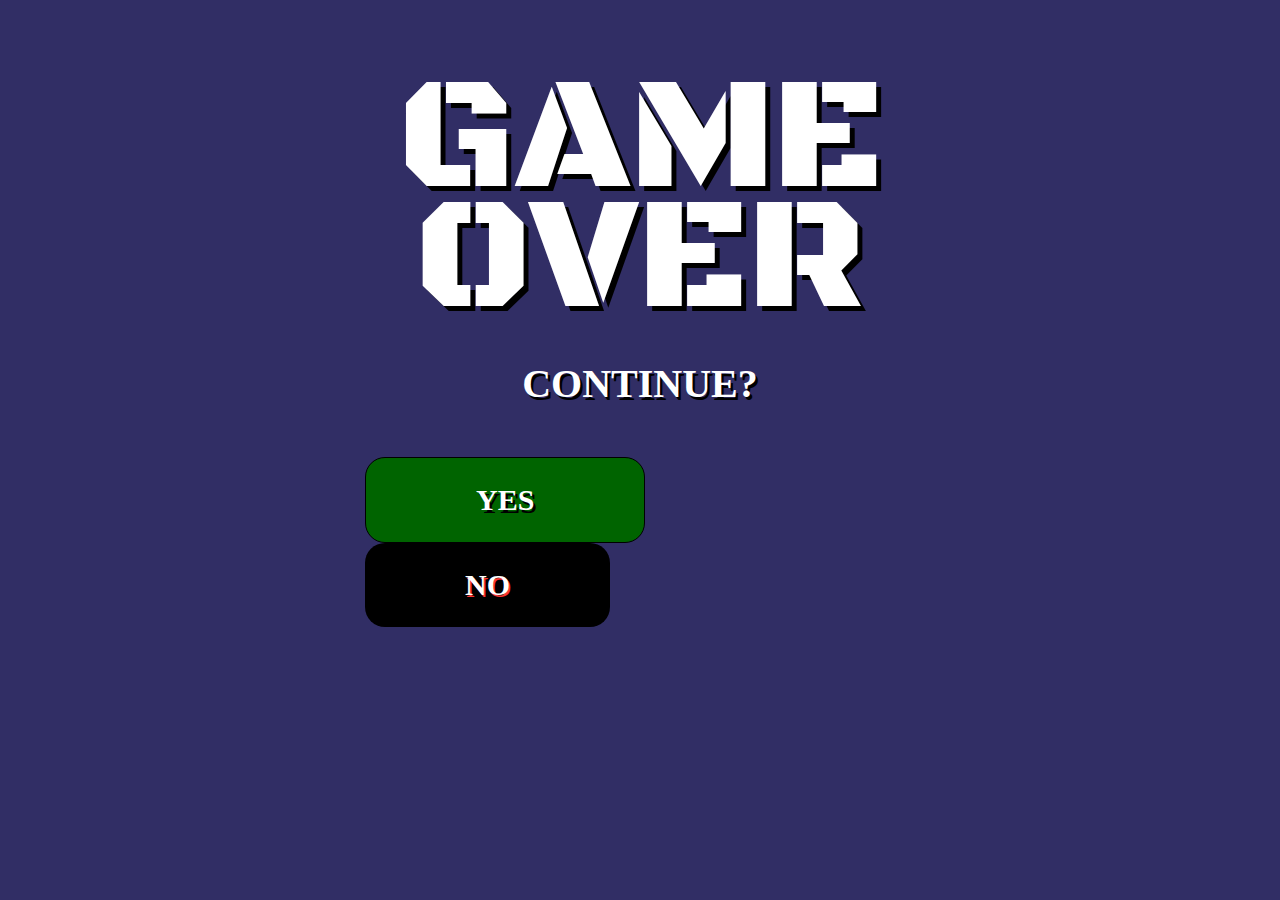
<file: game_over/index.html>
<html lang="pt-br">

<head>
<meta charset="utf-8">	
<link href="css/game_over.css" rel="stylesheet" type="text/css" />	

<title> GAMEOVER </title>

<link href='https://fonts.googleapis.com/css?family=Black+Ops+One' rel='stylesheet' type='text/css'>
 </head>

 <body>

<div id="tudo">

	<div class="gameover">
	<p> GAME </p>
	<p> OVER </p>
	</div>

	<div class="continue"> <p> CONTINUE? </p> </div>

	<div class="opcoes">
		<div class="yes"> <a href="Bomberman Go.html"> YES </a> </div>
		<div class="no"> <a href="Start.html"> NO </a> </div>
	</div>

</div>
</body>


 </html>
</file>
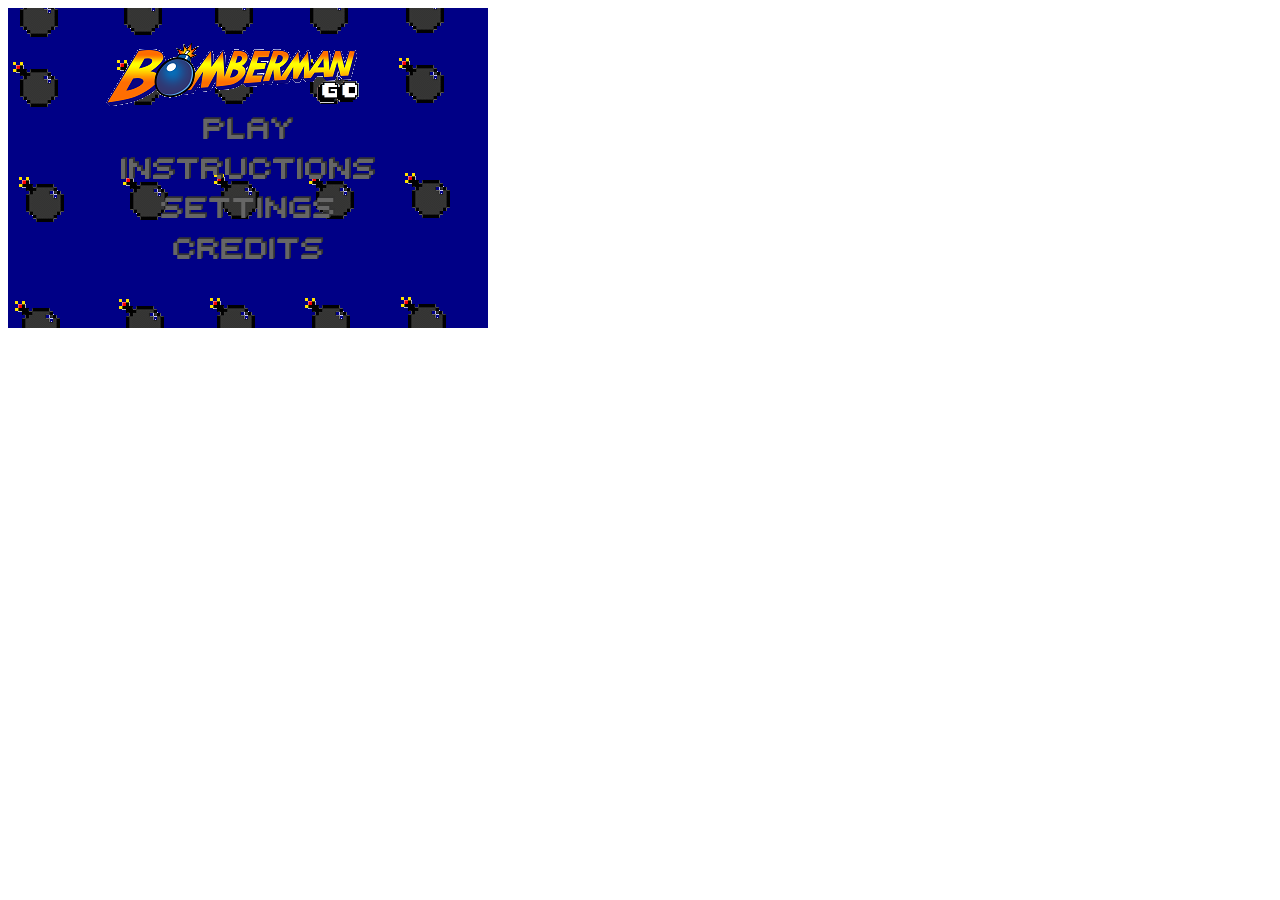
<file: docs/menu.html>
<!DOCTYPE html>
<html>
<head>
<title>BombermanGO</title>
</head>

<body>
<canvas id="myCanvas" width="480" height="320"><p>Your browser does not support HTML5!</p></canvas> 
<script type="text/javascript">
	var canvas = document.getElementById("myCanvas");
	var context = canvas.getContext("2d");
	
	var width = canvas.getAttribute('width');
	var height = canvas.getAttribute('height');
	
	var mouseX;
	var mouseY;
	
	var bgImage = new Image();
	var logoImage = new Image();
	var playImage = new Image();
	var instructImage = new Image();
	var settingsImage = new Image();
	var creditsImage = new Image();
	var bombImage = new Image();

	var backgroundY = 0;
	var speed = 1;
	
	var buttonX = [192,110,149,160];
	var buttonY = [100,140,180,220];
	var buttonWidth = [96,260,182,160];
	var buttonHeight = [40,40,40,40];
	
	var shipX = [0,0];
	var shipY = [0,0];
	var shipWidth = 35;
	var shipHeight = 40;
	
	var shipVisible = false;
	var shipSize = shipWidth;
	var shipRotate = 0;
	
	var frames = 30;
    var timerId = 0;
	var fadeId = 0;
	var time = 0.0;

	bombImage.src = "Images/bomb.png";
	bgImage.onload = function(){
		context.drawImage(bgImage, 0, backgroundY);
	};
	bgImage.src = "Images/Background.png";
	logoImage.onload = function(){
		context.drawImage(logoImage, 50, -10);
	}
	logoImage.src = "Images/logo.png";
	playImage.onload = function(){
		context.drawImage(playImage, buttonX[0], buttonY[0]);
	}
	playImage.src = "Images/play.png";
	instructImage.onload = function(){
		context.drawImage(instructImage, buttonX[1], buttonY[1]);
	}
	instructImage.src = "Images/instructions.png";
	settingsImage.onload = function(){
		context.drawImage(settingsImage, buttonX[2], buttonY[2]);
	}
	settingsImage.src = "Images/settings.png";
	creditsImage.onload = function(){
		context.drawImage(creditsImage, buttonX[3], buttonY[3]);
	}
	creditsImage.src = "Images/credits.png";
	
	timerId = setInterval("update()", 1000/frames);
	
	canvas.addEventListener("mousemove", checkPos);
	canvas.addEventListener("mouseup", checkClick);
	
	function update() {
		clear();
		move();
		draw();
	}
	function clear() {
		context.clearRect(0, 0, width, height);
	}
	function move(){
		backgroundY -= speed;
		if(backgroundY == -1 * height){
			backgroundY = 0;
		}
		if(shipSize == shipWidth){
			shipRotate = -1;
		}
		if(shipSize == 0){
			shipRotate = 1;
		}
		shipSize += shipRotate;
	}
	function draw(){
		context.drawImage(bgImage, 0, backgroundY);
		context.drawImage(logoImage, 95, 30);
		context.drawImage(playImage, buttonX[0], buttonY[0]);
		context.drawImage(instructImage, buttonX[1], buttonY[1]);
		context.drawImage(settingsImage, buttonX[2], buttonY[2]);
		context.drawImage(creditsImage, buttonX[3], buttonY[3]);
		if(shipVisible == true){
			context.drawImage(bombImage, shipX[0] - (shipSize/2), shipY[0], shipSize, shipHeight);
			context.drawImage(bombImage, shipX[1] - (shipSize/2), shipY[1], shipSize, shipHeight);
		}
	}
	function checkPos(mouseEvent){
		if(mouseEvent.pageX || mouseEvent.pageY == 0){
			mouseX = mouseEvent.pageX - this.offsetLeft;
			mouseY = mouseEvent.pageY - this.offsetTop;
		}else if(mouseEvent.offsetX || mouseEvent.offsetY == 0){
			mouseX = mouseEvent.offsetX;
			mouseY = mouseEvent.offsetY;
		}
		for(i = 0; i < buttonX.length; i++){
			if(mouseX > buttonX[i] && mouseX < buttonX[i] + buttonWidth[i]){
				if(mouseY > buttonY[i] && mouseY < buttonY[i] + buttonHeight[i]){
					shipVisible = true;
					shipX[0] = buttonX[i] - (shipWidth/2) - 2;
					shipY[0] = buttonY[i] + 2;
					shipX[1] = buttonX[i] + buttonWidth[i] + (shipWidth/2); 
					shipY[1] = buttonY[i] + 2;
				}
			}else{
				shipVisible = false;
			}
		}
	}
	function checkClick(mouseEvent){
		for(i = 0; i < buttonX.length; i++){
			if(mouseX > buttonX[i] && mouseX < buttonX[i] + buttonWidth[i]){
				if(mouseY > buttonY[i] && mouseY < buttonY[i] + buttonHeight[i]){
					fadeId = setInterval("fadeOut()", 1000/frames);
					clearInterval(timerId);
					canvas.removeEventListener("mousemove", checkPos);
					canvas.removeEventListener("mouseup", checkClick);
				}
			}
		}
	}
	function fadeOut(){
		context.fillStyle = "rgba(0,0,0, 0.2)";
		context.fillRect (0, 0, width, height);
		time += 0.1;
		if(time >= 2){
			clearInterval(fadeId);
			time = 0;
			timerId = setInterval("update()", 1000/frames);
			canvas.addEventListener("mousemove", checkPos);
			canvas.addEventListener("mouseup", checkClick);
		}
	}
</script> 
</body>

</html>
</file>
<file: game_over/css/game_over.css>
@-webkit-keyframes animacao1 { 0% {background: #D62623;}
							   50% {background: #EE3430;}
							   100% {background: #FB3733;} }

@-moz-keyframes animacao1 { 0% {background: #D62623;}
							50% {background: #EE3430;}
							100% {background: #FB3733;} }

@keyframes animacao1 { 0% {background: #D62623;}
							   50% {background: #EE3430;}
							   100% {background: #FB3733;} }

body {background: #312e65;}

#tudo {width: 750px;
		height: 580px;
		margin: auto;
		margin-top: 20px;
    	border-radius: 40px;
    	-webkit-animation-name: animacao1;
		-webkit-animation-duration: 1s;
		-webkit-animation-timing-function:  linear;
		-webkit-animation-iteration-count: infinite;
		-webkit-animation-direction: alternate;

		-moz-animation-name: animacao1;
		-moz-animation-duration: 1s;
		-moz-animation-timing-function:  linear;
		-moz-animation-iteration-count: infinite;
		-moz-animation-direction: alternate; 

		animation-name: animacao1;
		animation-duration: 1s;
		animation-timing-function:  linear;
		animation-iteration-count: infinite;
		animation-direction: alternate;}


.gameover {width:750px;
			height: auto;
			padding-top: 60px;
			background: none;}

.gameover p {margin-top: 0px;
			margin-bottom: 0px;
			font-size: 160px;
			font-family: 'Black Ops One', cursive;
			line-height: 120px;
			text-align: center;
			text-shadow: 5px 5px #000000;
			color: #ffffff;}

.continue	{width: 750px;
			height: auto;
			padding-top: 40px;}

.continue p {margin-top: 0px;
			margin-bottom: 0px;
			text-align: center;
			font-size: 40px;
			font-weight: bold;
			font-family: corbel;
			color: #ffffff;
			text-shadow: 2.5px 2.5px #000000;}

.opcoes {width: 550px;
		height: auto;
		padding-top: 50px;
		margin: auto;}

.yes a {text-align: center;
		font-size: 30px;
		font-weight: bold;
		font-family: corbel;
		color: #ffffff;
		text-decoration: none;
		text-shadow: 2.5px 2.5px #000000;
		padding: 25px 110px 25px 110px;
    border: 1px solid #000000;
		border-radius: 20px;
		background: #006400;
		margin-right: 30px;
		float: left;}



@-webkit-keyframes animacao2 { from {-webkit-transform: scale(1);} 
								to {-webkit-transform: scale(1.2);} }

@-moz-keyframes animacao2 { from {-moz-transform: scale(1);} 
								to {-moz-transform: scale(1.1);} }

@keyframes animacao2 { from {transform: scale(1);} 
								to {transform: scale(1.1);} }


.yes a:hover {-webkit-animation-name: animacao2;
		-webkit-animation-duration: 0.8s;
		-webkit-animation-timing-function:  linear;
		-webkit-animation-iteration-count: infinite;
		-webkit-animation-direction: alternate;

		-moz-animation-name: animacao2;
		-moz-animation-duration: 0.8s;
		-moz-animation-timing-function:  linear;
		-moz-animation-iteration-count: infinite;
		-moz-animation-direction: alternate;

		animation-name: animacao2;
		animation-duration: 0.8s;
		animation-timing-function:  linear;
		animation-iteration-count: infinite;
		animation-direction: alternate;}



.no a {text-align: center;
	font-size: 30px;
	font-weight: bold;
	font-family: corbel;
	color: #ffffff;
	text-decoration: none;
	text-shadow: 1.5px 1.5px #FB3733;
	padding: 25px 100px 25px 100px;
	border-radius: 20px;
	background: #000000;
	float: left;}


@-webkit-keyframes animacao3 { 0% {-webkit-transform: translate(-5px,0px);} 
							   25% {-webkit-transform: translate(-2.5px, 0px);}
							   50% {-webkit-transform: translate(0px, 0px);}
							   75% {-webkit-transform: translate(2.5px, 0px);}
							   100% {-webkit-transform: translate(5px, 0px);} }

@-moz-keyframes animacao3 { 0% {-moz-transform: translate(-5px,0px);} 
							   25% {-moz-transform: translate(-2.5px, 0px);}
							   50% {-moz-transform: translate(0px, 0px);}
							   75% {-moz-transform: translate(2.5px, 0px);}
							   100% {-moz-transform: translate(5px, 0px);} }

@keyframes animacao3 { 0% {transform: translate(-5px,0px);} 
							   25% {transform: translate(-2.5px, 0px);}
							   50% {transform: translate(0px, 0px);}
							   75% {transform: translate(2.5px, 0px);}
							   100% {transform: translate(5px, 0px);} }


.no a:hover {-webkit-animation-name: animacao3;
		-webkit-animation-duration: 0.15s;
		-webkit-animation-timing-function:  linear;
		-webkit-animation-iteration-count: infinite;
		-webkit-animation-direction: alternate;

		-moz-animation-name: animacao3;
		-moz-animation-duration: 0.15s;
		-moz-animation-timing-function:  linear;
		-moz-animation-iteration-count: infinite;
		-moz-animation-direction: alternate;

		animation-name: animacao3;
		animation-duration: 0.15s;
		animation-timing-function:  linear;
		animation-iteration-count: infinite;
		animation-direction: alternate;}
</file>
